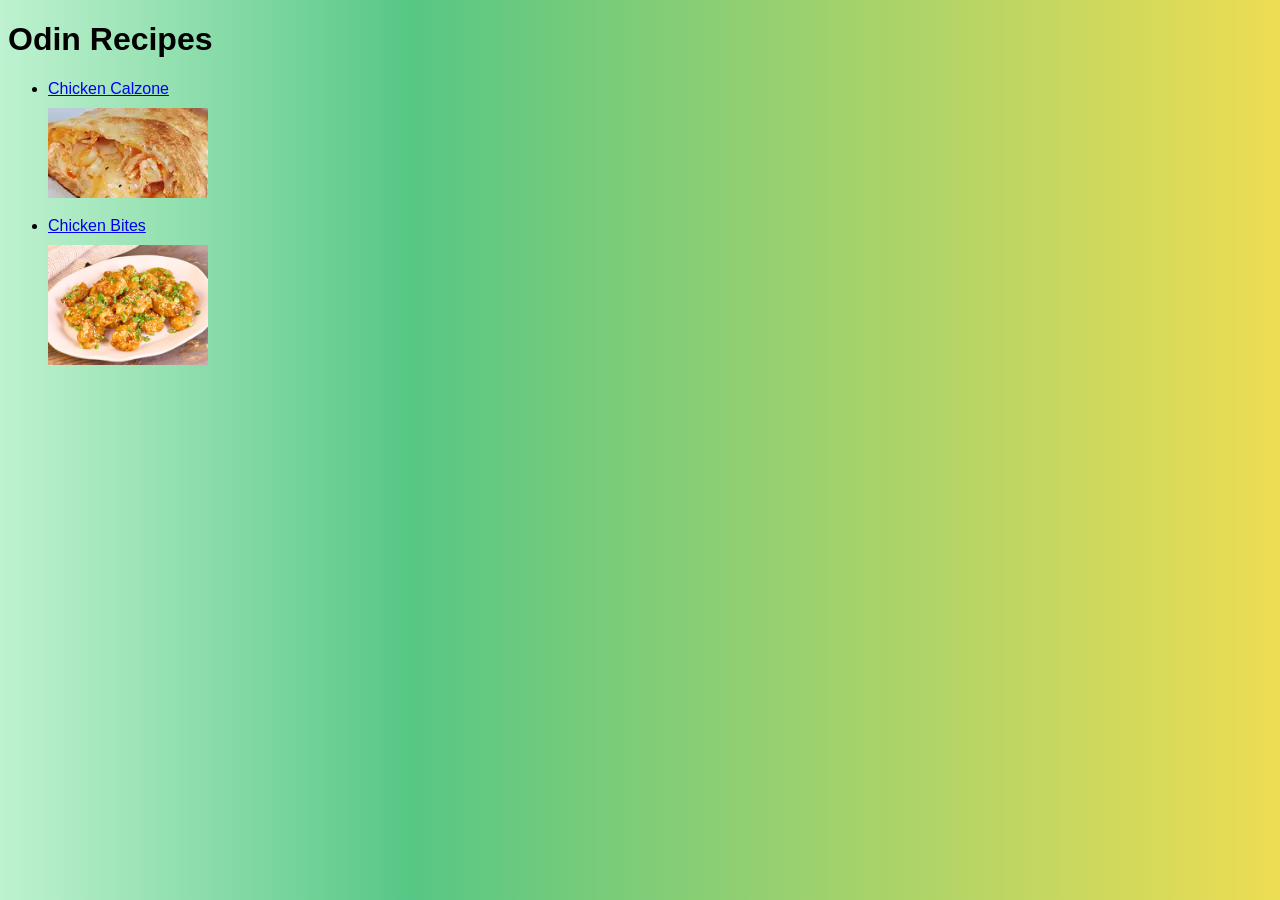
<file: index.html>
<!DOCTYPE html>
<html lang="en">
  <head>
    <meta charset="UTF-8" />
    <meta name="viewport" content="width=device-width, initial-scale=1.0" />
    <title>Odin Project Recipes</title>
    <link rel="stylesheet" href="styles/index.css" />
  </head>
  <body>
    <h1>Odin Recipes</h1>
    <ul>
      <div>
          <li><a href="recipes/chicken-calzone.html">Chicken Calzone</a></li>
          <img src="images/chicken-calzone.webp" alt="" />
      </div>

      <div>
          <li><a href="recipes/chicken-bites.html">Chicken Bites</a></li>
          <img class="bang-chicken"  src="images/bang-chicken.webp" alt="">
      </div>
    </ul>
  </body>
</html>
</file>
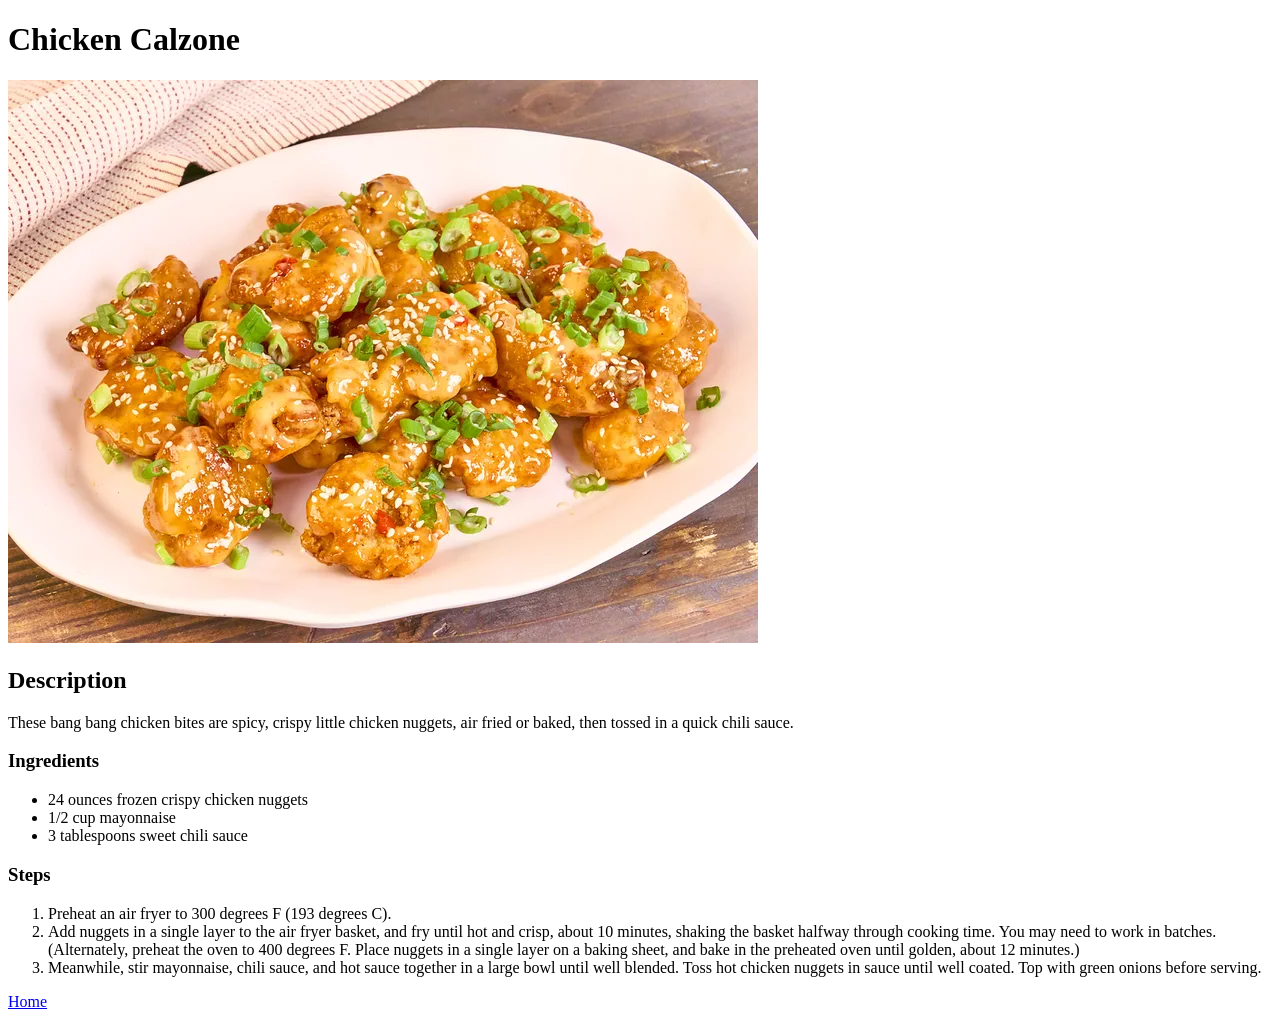
<file: recipes/chicken-bites.html>
<!DOCTYPE html>
<html lang="en">
<head>
    <meta charset="UTF-8">
    <meta name="viewport" content="width=device-width, initial-scale=1.0">
    <title>Chicken Bites</title>
</head>
<body>
    <h1>Chicken Calzone</h1>
    <img src="../images/bang-chicken.webp" alt="">
    <h2>Description</h2>
    <p>These bang bang chicken bites are spicy, crispy little chicken nuggets, air fried or baked, then tossed in a quick chili sauce.</p>
    <h3>Ingredients</h3>
    <ul>
        <li>24 ounces frozen crispy chicken nuggets</li>
        <li>1/2 cup mayonnaise</li>
        <li>3 tablespoons sweet chili sauce</li>
    </ul>
    <h3>Steps</h3>
    <ol>
        <li>Preheat an air fryer to 300 degrees F (193 degrees C). </li>
        <li>Add nuggets in a single layer to the air fryer basket, and fry until hot and crisp, about 10 minutes, shaking the basket halfway through cooking time. You may need to work in batches. (Alternately, preheat the oven to 400 degrees F. Place nuggets in a single layer on a baking sheet, and bake in the preheated oven until golden, about 12 minutes.)</li>
        <li>Meanwhile, stir mayonnaise, chili sauce, and hot sauce together in a large bowl until well blended. Toss hot chicken nuggets in sauce until well coated. Top with green onions before serving.</li>
    </ol>
    <a href="../index.html">Home</a>
</body>
</html>
</file>
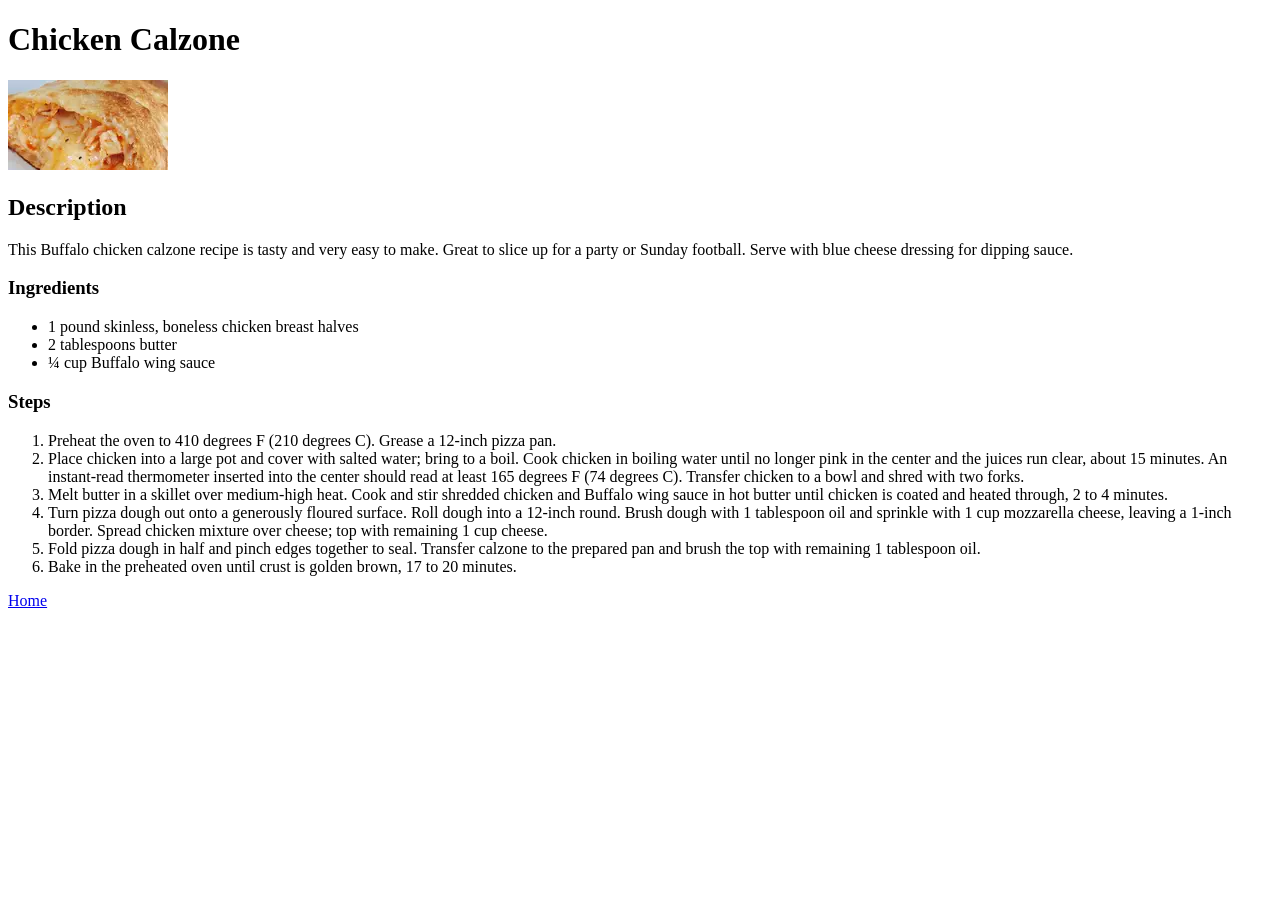
<file: recipes/chicken-calzone.html>
<!DOCTYPE html>
<html lang="en">
<head>
    <meta charset="UTF-8">
    <meta name="viewport" content="width=device-width, initial-scale=1.0">
    <title>Chicken Calzone</title>
</head>
<body>
    <h1>Chicken Calzone</h1>
    <img src="../images/chicken-calzone.webp" alt="">
    <h2>Description</h2>
    <p>This Buffalo chicken calzone recipe is tasty and very easy to make. Great to slice up for a party or Sunday football. Serve with blue cheese dressing for dipping sauce.</p>
    <h3>Ingredients</h3>
    <ul>
        <li>1 pound skinless, boneless chicken breast halves</li>
        <li>2 tablespoons butter</li>
        <li>¼ cup Buffalo wing sauce</li>
    </ul>
    <h3>Steps</h3>
    <ol>
        <li>Preheat the oven to 410 degrees F (210 degrees C). Grease a 12-inch pizza pan.</li>
        <li>Place chicken into a large pot and cover with salted water; bring to a boil. Cook chicken in boiling water until no longer pink in the center and the juices run clear, about 15 minutes. An instant-read thermometer inserted into the center should read at least 165 degrees F (74 degrees C). Transfer chicken to a bowl and shred with two forks.</li>
        <li>Melt butter in a skillet over medium-high heat. Cook and stir shredded chicken and Buffalo wing sauce in hot butter until chicken is coated and heated through, 2 to 4 minutes.</li>
        <li>Turn pizza dough out onto a generously floured surface. Roll dough into a 12-inch round. Brush dough with 1 tablespoon oil and sprinkle with 1 cup mozzarella cheese, leaving a 1-inch border. Spread chicken mixture over cheese; top with remaining 1 cup cheese.</li>
        <li>Fold pizza dough in half and pinch edges together to seal. Transfer calzone to the prepared pan and brush the top with remaining 1 tablespoon oil.</li>
        <li>Bake in the preheated oven until crust is golden brown, 17 to 20 minutes.</li>
    </ol>
    <a href="../index.html">Home</a>
</body>
</html>
</file>
<file: styles/index.css>
* {
  font-family: Arial, Helvetica, sans-serif;
  box-sizing: border-box;
}

body {
  background: linear-gradient(
    90deg,
    rgba(0, 0, 0, 1) 0%,
    rgba(191, 242, 208, 1) 0%,
    rgba(87, 199, 133, 1) 32%,
    rgba(237, 221, 83, 1) 100%
  );
}

li {
  margin-bottom: 10px;
}

img {
  margin-bottom: 15px;
}

.bang-chicken {
  width: 160px;
  height: auto;
}
</file>
